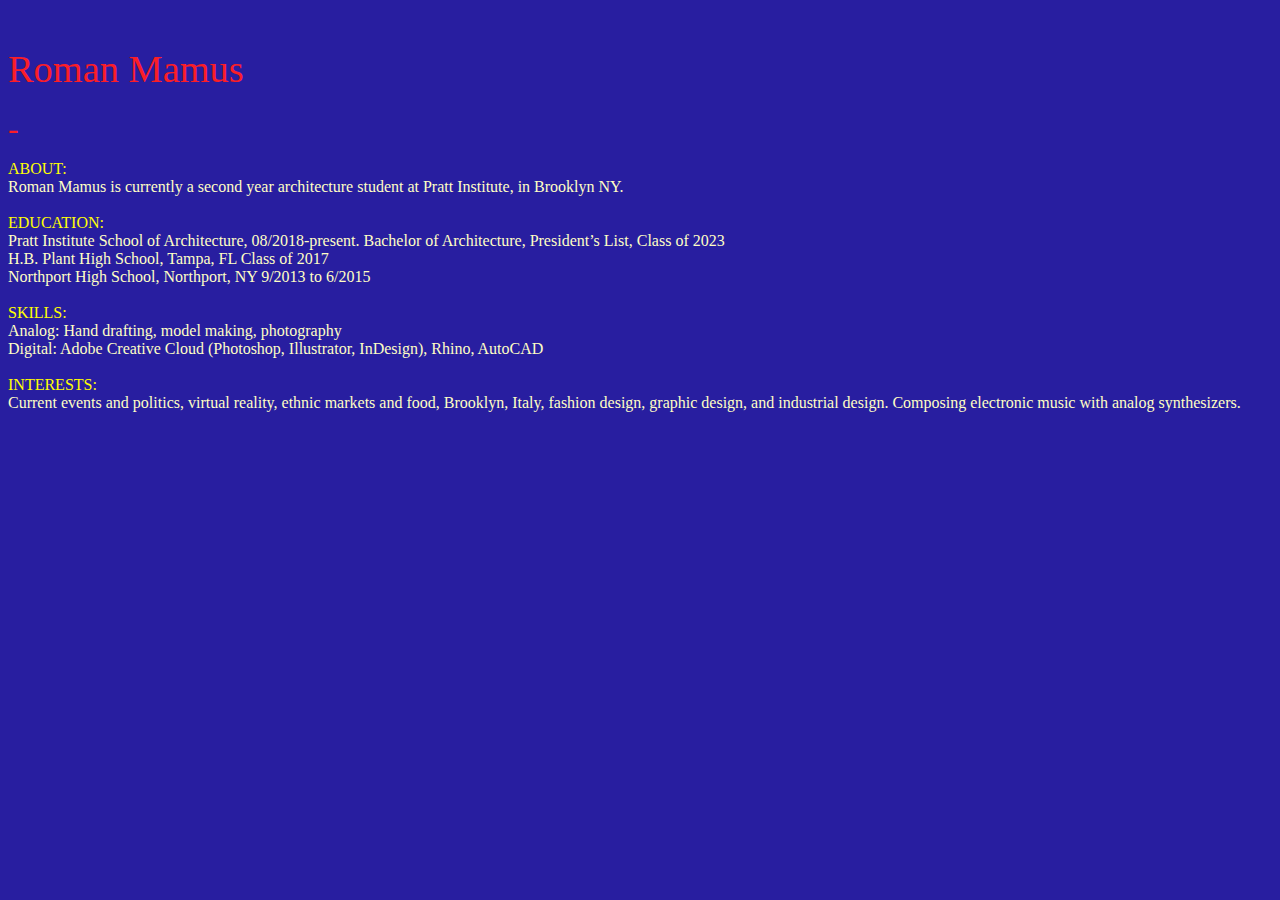
<file: about.html>
<!DOCTYPE html><html>  <head>    <meta http-equiv="content-type" content="text/html; charset=UTF-8">    <title>index</title>    <style type="text/css">A:link {  color: #fa1e28;  -webkit-text-decoration-color: currentcolor;  text-decoration-color: currentcolor;  -webkit-text-decoration-line: none;  text-decoration-line: none;  -webkit-text-decoration-style: solid;  text-decoration-style: solid;  font-weight: normal;}A:visited {  color: #fa1e28;  -webkit-text-decoration-color: currentcolor;  text-decoration-color: currentcolor;  -webkit-text-decoration-line: none;  text-decoration-line: none;  -webkit-text-decoration-style: solid;  text-decoration-style: solid;  font-weight: normal;}A:active {  color: #dfff00;  -webkit-text-decoration-color: currentcolor;  text-decoration-color: currentcolor;  -webkit-text-decoration-line: none;  text-decoration-line: none;  -webkit-text-decoration-style: solid;  text-decoration-style: solid;}A:hover {  color: #dfff00;  -webkit-text-decoration-color: currentcolor;  text-decoration-color: currentcolor;  -webkit-text-decoration-line: none;  text-decoration-line: none;  -webkit-text-decoration-style: solid;  text-decoration-style: solid;}#h1 {  font-family: "Pickle-Standard";  font-size: larger;}#brk {  font-family: "Pickle-Standard";  font-size: xx-large;  line-height: 0cm;}span {  font-family: "Helvetica Neue" !important;  font-weight: lighter;}#header {  font-family: "Pickle-Standard";}#text {  vertical-align: baseline;}#title {  font-family: "Pickle-Standard" !important;}</style></head>  <body style="                        background-color: #281EA0;"><br>    <h1 style="height: 49px;"><span style="color: #fa1e28;" class="span" id="h1"><a          href="index.html"          id="header">Roman
          Mamus</a></span></h1>    <p style="color: #fa1e28;" id="brk">-</p>    <p style="height: 16px;"><span style="color: #ffffc5;" id="text"> </span><span        style="color: yellow;"        id="title">ABOUT:
        </span><span style="color: #ffffc5;" id="titles"><br>        Roman Mamus is currently a second year architecture student at Pratt        Institute, in Brooklyn NY. <br>        <br>        <span style="color: yellow;" id="title">EDUCATION: </span><br>        Pratt Institute School of Architecture, 08/2018-present. Bachelor of        Architecture, President’s List, Class of 2023 <br>        H.B. Plant High School, Tampa, FL Class of 2017 <br>        Northport High School, Northport, NY 9/2013 to 6/2015 <br>        <br>        <span style="color: yellow;" id="title">SKILLS: </span><br>        Analog: Hand drafting, model making, photography <br>        Digital: Adobe Creative Cloud (Photoshop, Illustrator, InDesign), Rhino,        AutoCAD <br>        <br>        <span style="color: yellow;" id="title">INTERESTS: </span><br>        Current events and politics, virtual reality, ethnic markets and food,        Brooklyn, Italy, fashion design, graphic design, and industrial design.        Composing electronic music with analog synthesizers. <br>      </span></p>    <p><br>    </p>  </body></html>
</file>
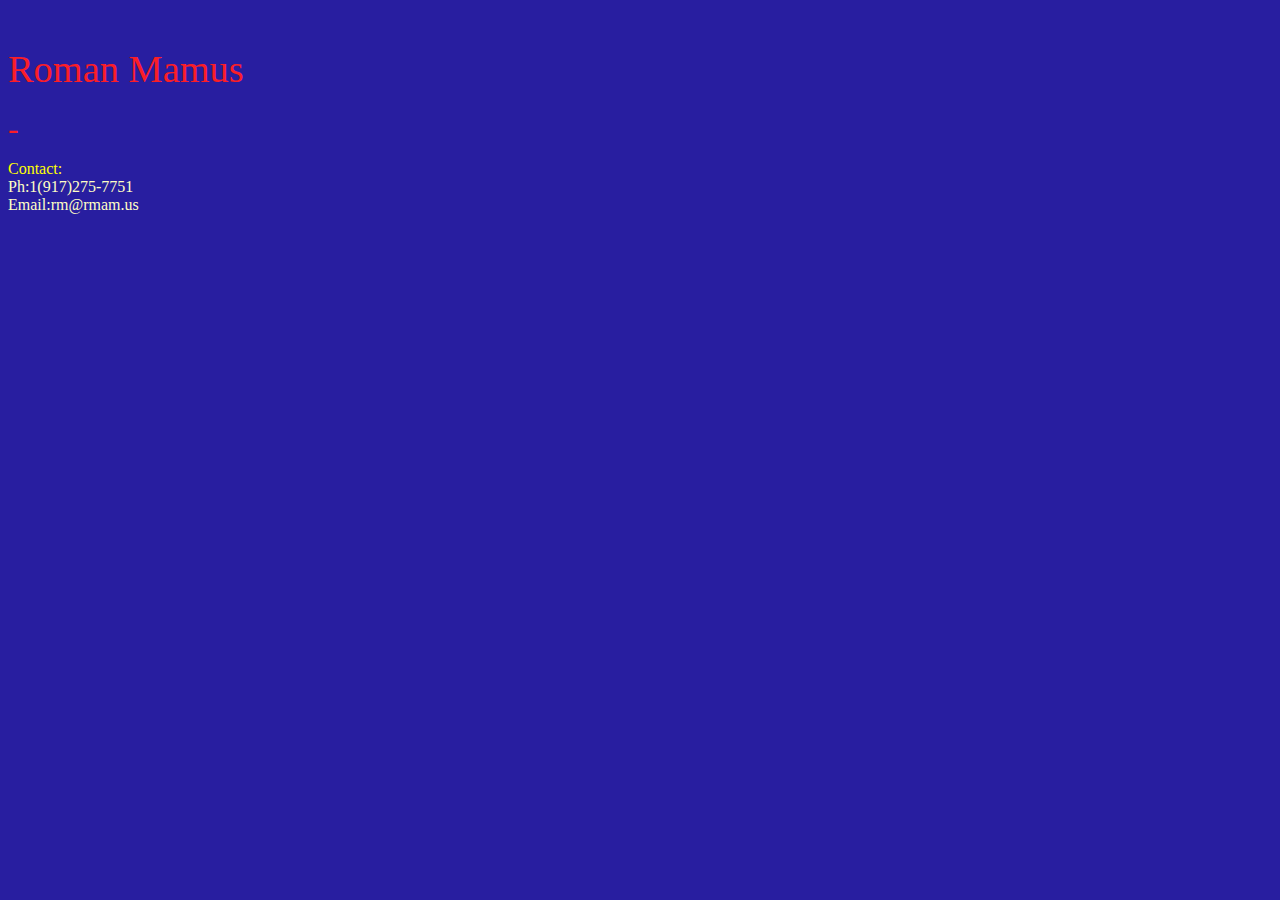
<file: contact.html>
<!DOCTYPE html><html>  <head>    <meta http-equiv="content-type" content="text/html; charset=UTF-8">    <title>index</title>    <style type="text/css">A:link {  color: #fa1e28;  -webkit-text-decoration-color: currentcolor;  text-decoration-color: currentcolor;  -webkit-text-decoration-line: none;  text-decoration-line: none;  -webkit-text-decoration-style: solid;  text-decoration-style: solid;  font-weight: normal;}A:visited {  color: #fa1e28;  -webkit-text-decoration-color: currentcolor;  text-decoration-color: currentcolor;  -webkit-text-decoration-line: none;  text-decoration-line: none;  -webkit-text-decoration-style: solid;  text-decoration-style: solid;  font-weight: normal;}A:active {  color: #dfff00;  -webkit-text-decoration-color: currentcolor;  text-decoration-color: currentcolor;  -webkit-text-decoration-line: none;  text-decoration-line: none;  -webkit-text-decoration-style: solid;  text-decoration-style: solid;}A:hover {  color: #dfff00;  -webkit-text-decoration-color: currentcolor;  text-decoration-color: currentcolor;  -webkit-text-decoration-line: none;  text-decoration-line: none;  -webkit-text-decoration-style: solid;  text-decoration-style: solid;}#h1 {  font-family: "Pickle-Standard";  font-size: larger;}#brk {  font-family: "Pickle-Standard";  font-size: xx-large;  line-height: 0cm;}span {  font-family: "Helvetica Neue" !important;  font-weight: lighter;}#header {  font-family: "Pickle-Standard";}#text {  vertical-align: baseline;}#title {  font-family: "Pickle-Standard" !important;}</style></head>  <body style="                             background-color: #281EA0;"><br>    <h1 style="height: 49px;"><span style="color: #fa1e28;" class="span" id="h1"><a          href="index.html"          id="header">Roman
          Mamus</a></span></h1>    <p style="color: #fa1e28;" id="brk">-</p>    <p style="height: 16px;"><span style="color: #ffffc5;" id="text"> </span><span        style="color: yellow;"        id="title">Contact:
        </span><span style="color: #ffffc5;" id="titles"><br>        Ph:1(917)275-7751<br>        Email:rm@rmam.us</span></p>  </body></html>
</file>
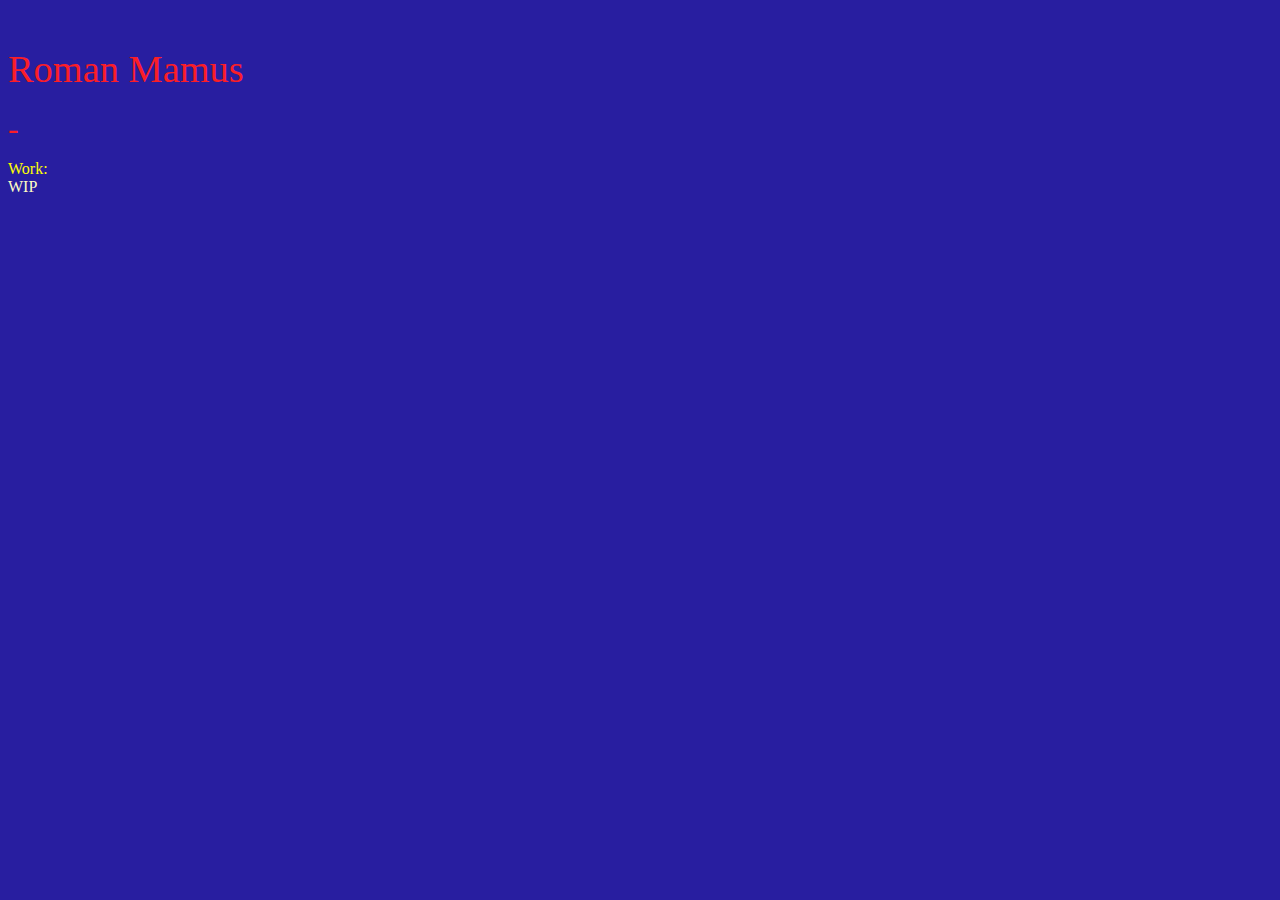
<file: work.html>
<!DOCTYPE html><html>  <head>    <meta http-equiv="content-type" content="text/html; charset=UTF-8">    <title>index</title>    <style type="text/css">A:link {  color: #fa1e28;  -webkit-text-decoration-color: currentcolor;  text-decoration-color: currentcolor;  -webkit-text-decoration-line: none;  text-decoration-line: none;  -webkit-text-decoration-style: solid;  text-decoration-style: solid;  font-weight: normal;}A:visited {  color: #fa1e28;  -webkit-text-decoration-color: currentcolor;  text-decoration-color: currentcolor;  -webkit-text-decoration-line: none;  text-decoration-line: none;  -webkit-text-decoration-style: solid;  text-decoration-style: solid;  font-weight: normal;}A:active {  color: #dfff00;  -webkit-text-decoration-color: currentcolor;  text-decoration-color: currentcolor;  -webkit-text-decoration-line: none;  text-decoration-line: none;  -webkit-text-decoration-style: solid;  text-decoration-style: solid;}A:hover {  color: #dfff00;  -webkit-text-decoration-color: currentcolor;  text-decoration-color: currentcolor;  -webkit-text-decoration-line: none;  text-decoration-line: none;  -webkit-text-decoration-style: solid;  text-decoration-style: solid;}#h1 {  font-family: "Pickle-Standard";  font-size: larger;}#brk {  font-family: "Pickle-Standard";  font-size: xx-large;  line-height: 0cm;}span {  font-family: "Helvetica Neue" !important;  font-weight: lighter;}#header {  font-family: "Pickle-Standard";}#text {  vertical-align: baseline;}#title {  font-family: "Pickle-Standard" !important;}</style></head>  <body style="                          background-color: #281EA0;"><br>    <h1 style="height: 49px;"><span style="color: #fa1e28;" class="span" id="h1"><a          href="index.html"          id="header">Roman
          Mamus</a></span></h1>    <p style="color: #fa1e28;" id="brk">-</p>    <p style="height: 16px;"><span style="color: #ffffc5;" id="text"> </span><span        style="color: yellow;"        id="title">Work:
        </span><span style="color: #ffffc5;" id="titles"><br>        WIP <br>      </span></p>    <p><br>    </p>  </body></html>
</file>
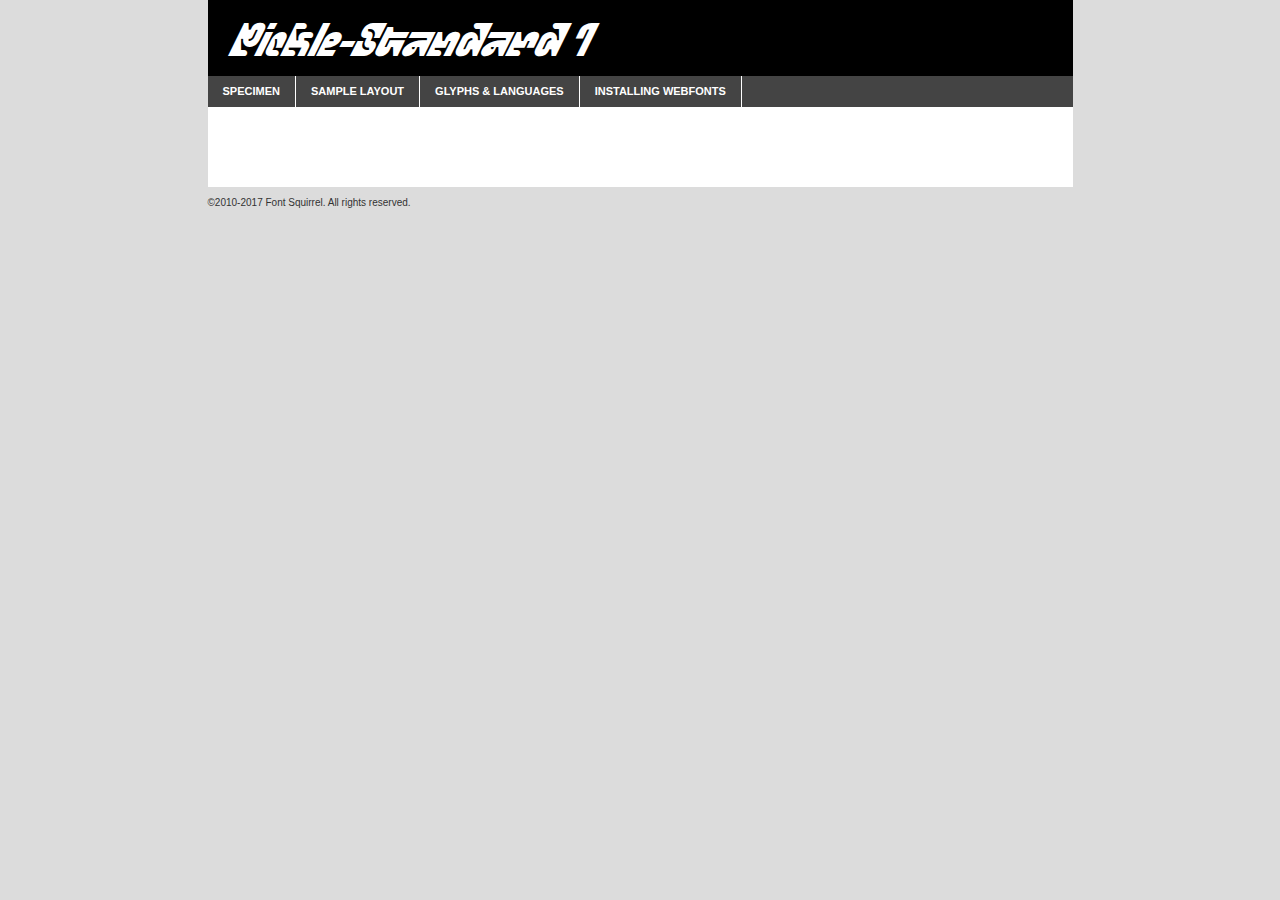
<file: webfontkit-20190913-115940/pickle-standard-1-demo.html>
<!DOCTYPE html PUBLIC "-//W3C//DTD XHTML 1.0 Transitional//EN"
	"http://www.w3.org/TR/xhtml1/DTD/xhtml1-transitional.dtd">

<html xmlns="http://www.w3.org/1999/xhtml" xml:lang="en" lang="en">
<head>
	<meta http-equiv="Content-Type" content="text/html; charset=utf-8" />
	<script src="http://ajax.googleapis.com/ajax/libs/jquery/1.7.2/jquery.min.js" type="text/javascript" charset="utf-8"></script>
	<script type="text/javascript">
	(function($){$.fn.easyTabs=function(option){var param=jQuery.extend({fadeSpeed:"fast",defaultContent:1,activeClass:'active'},option);$(this).each(function(){var thisId="#"+this.id;if(param.defaultContent==''){param.defaultContent=1;}
	if(typeof param.defaultContent=="number")
	{var defaultTab=$(thisId+" .tabs li:eq("+(param.defaultContent-1)+") a").attr('href').substr(1);}else{var defaultTab=param.defaultContent;}
	$(thisId+" .tabs li a").each(function(){var tabToHide=$(this).attr('href').substr(1);$("#"+tabToHide).addClass('easytabs-tab-content');});hideAll();changeContent(defaultTab);function hideAll(){$(thisId+" .easytabs-tab-content").hide();}
	function changeContent(tabId){hideAll();$(thisId+" .tabs li").removeClass(param.activeClass);$(thisId+" .tabs li a[href=#"+tabId+"]").closest('li').addClass(param.activeClass);if(param.fadeSpeed!="none")
	{$(thisId+" #"+tabId).fadeIn(param.fadeSpeed);}else{$(thisId+" #"+tabId).show();}}
	$(thisId+" .tabs li").click(function(){var tabId=$(this).find('a').attr('href').substr(1);changeContent(tabId);return false;});});}})(jQuery);
	</script>
	<link rel="stylesheet" href="specimen_files/specimen_stylesheet.css" type="text/css" charset="utf-8" />
	<link rel="stylesheet" href="stylesheet.css" type="text/css" charset="utf-8" />

	<style type="text/css">
					body{
				font-family: 'pickle-standard1';
							}
		</style>

	<title>Pickle-Standard 1 Specimen</title>
	
	
	<script type="text/javascript" charset="utf-8">
		$(document).ready(function() {
			$('#container').easyTabs({defaultContent:1});
		});
	</script>
</head>

<body>
<div id="container">
	<div id="header">
		Pickle-Standard 1	</div>
	<ul class="tabs">
		<li><a href="#specimen">Specimen</a></li>
		<li><a href="#layout">Sample Layout</a></li>
				<li><a href="#glyphs">Glyphs &amp; Languages</a></li>
		<li><a href="#installing">Installing Webfonts</a></li>
		
	</ul>
	
	<div id="main_content">

		
			<div id="specimen">
		
				<div class="section">
					<div class="grid12 firstcol">
						<div class="huge">AaBb</div>
					</div>
				</div>
		
				<div class="section">
					<div class="glyph_range">A&#x200B;B&#x200b;C&#x200b;D&#x200b;E&#x200b;F&#x200b;G&#x200b;H&#x200b;I&#x200b;J&#x200b;K&#x200b;L&#x200b;M&#x200b;N&#x200b;O&#x200b;P&#x200b;Q&#x200b;R&#x200b;S&#x200b;T&#x200b;U&#x200b;V&#x200b;W&#x200b;X&#x200b;Y&#x200b;Z&#x200b;a&#x200b;b&#x200b;c&#x200b;d&#x200b;e&#x200b;f&#x200b;g&#x200b;h&#x200b;i&#x200b;j&#x200b;k&#x200b;l&#x200b;m&#x200b;n&#x200b;o&#x200b;p&#x200b;q&#x200b;r&#x200b;s&#x200b;t&#x200b;u&#x200b;v&#x200b;w&#x200b;x&#x200b;y&#x200b;z&#x200b;1&#x200b;2&#x200b;3&#x200b;4&#x200b;5&#x200b;6&#x200b;7&#x200b;8&#x200b;9&#x200b;0&#x200b;&amp;&#x200b;.&#x200b;,&#x200b;?&#x200b;!&#x200b;&#64;&#x200b;(&#x200b;)&#x200b;#&#x200b;$&#x200b;%&#x200b;*&#x200b;+&#x200b;-&#x200b;=&#x200b;:&#x200b;;</div>
				</div>
				<div class="section">
					<div class="grid12 firstcol">
						<table class="sample_table">
							<tr><td>10</td><td class="size10">abcdefghijklmnopqrstuvwxyzABCDEFGHIJKLMNOPQRSTUVWXYZ0123456789abcdefghijklmnopqrstuvwxyzABCDEFGHIJKLMNOPQRSTUVWXYZ0123456789abcdefghijklmnopqrstuvwxyzABCDEFGHIJKLMNOPQRSTUVWXYZ</td></tr>
							<tr><td>11</td><td class="size11">abcdefghijklmnopqrstuvwxyzABCDEFGHIJKLMNOPQRSTUVWXYZ0123456789abcdefghijklmnopqrstuvwxyzABCDEFGHIJKLMNOPQRSTUVWXYZ0123456789abcdefghijklmnopqrstuvwxyzABCDEFGHIJKLMNOPQRSTUVWXYZ</td></tr>
							<tr><td>12</td><td class="size12">abcdefghijklmnopqrstuvwxyzABCDEFGHIJKLMNOPQRSTUVWXYZ0123456789abcdefghijklmnopqrstuvwxyzABCDEFGHIJKLMNOPQRSTUVWXYZ0123456789abcdefghijklmnopqrstuvwxyzABCDEFGHIJKLMNOPQRSTUVWXYZ</td></tr>
							<tr><td>13</td><td class="size13">abcdefghijklmnopqrstuvwxyzABCDEFGHIJKLMNOPQRSTUVWXYZ0123456789abcdefghijklmnopqrstuvwxyzABCDEFGHIJKLMNOPQRSTUVWXYZ0123456789abcdefghijklmnopqrstuvwxyzABCDEFGHIJKLMNOPQRSTUVWXYZ</td></tr>
							<tr><td>14</td><td class="size14">abcdefghijklmnopqrstuvwxyzABCDEFGHIJKLMNOPQRSTUVWXYZ0123456789abcdefghijklmnopqrstuvwxyzABCDEFGHIJKLMNOPQRSTUVWXYZ0123456789abcdefghijklmnopqrstuvwxyzABCDEFGHIJKLMNOPQRSTUVWXYZ</td></tr>
							<tr><td>16</td><td class="size16">abcdefghijklmnopqrstuvwxyzABCDEFGHIJKLMNOPQRSTUVWXYZ0123456789abcdefghijklmnopqrstuvwxyzABCDEFGHIJKLMNOPQRSTUVWXYZ</td></tr>
							<tr><td>18</td><td class="size18">abcdefghijklmnopqrstuvwxyzABCDEFGHIJKLMNOPQRSTUVWXYZ0123456789abcdefghijklmnopqrstuvwxyzABCDEFGHIJKLMNOPQRSTUVWXYZ</td></tr>
							<tr><td>20</td><td class="size20">abcdefghijklmnopqrstuvwxyzABCDEFGHIJKLMNOPQRSTUVWXYZ0123456789abcdefghijklmnopqrstuvwxyzABCDEFGHIJKLMNOPQRSTUVWXYZ</td></tr>
							<tr><td>24</td><td class="size24">abcdefghijklmnopqrstuvwxyzABCDEFGHIJKLMNOPQRSTUVWXYZ0123456789abcdefghijklmnopqrstuvwxyzABCDEFGHIJKLMNOPQRSTUVWXYZ</td></tr>
							<tr><td>30</td><td class="size30">abcdefghijklmnopqrstuvwxyzABCDEFGHIJKLMNOPQRSTUVWXYZ0123456789abcdefghijklmnopqrstuvwxyzABCDEFGHIJKLMNOPQRSTUVWXYZ</td></tr>
							<tr><td>36</td><td class="size36">abcdefghijklmnopqrstuvwxyzABCDEFGHIJKLMNOPQRSTUVWXYZ0123456789abcdefghijklmnopqrstuvwxyzABCDEFGHIJKLMNOPQRSTUVWXYZ</td></tr>
							<tr><td>48</td><td class="size48">abcdefghijklmnopqrstuvwxyzABCDEFGHIJKLMNOPQRSTUVWXYZ0123456789abcdefghijklmnopqrstuvwxyzABCDEFGHIJKLMNOPQRSTUVWXYZ</td></tr>
							<tr><td>60</td><td class="size60">abcdefghijklmnopqrstuvwxyzABCDEFGHIJKLMNOPQRSTUVWXYZ0123456789abcdefghijklmnopqrstuvwxyzABCDEFGHIJKLMNOPQRSTUVWXYZ</td></tr>
							<tr><td>72</td><td class="size72">abcdefghijklmnopqrstuvwxyzABCDEFGHIJKLMNOPQRSTUVWXYZ0123456789abcdefghijklmnopqrstuvwxyzABCDEFGHIJKLMNOPQRSTUVWXYZ</td></tr>
							<tr><td>90</td><td class="size90">abcdefghijklmnopqrstuvwxyzABCDEFGHIJKLMNOPQRSTUVWXYZ0123456789abcdefghijklmnopqrstuvwxyzABCDEFGHIJKLMNOPQRSTUVWXYZ</td></tr>
						</table>
				
					</div>
			
				</div>
		
		
		
								<div class="section" id="bodycomparison">


										<div id="xheight">
				<div class="fontbody">&#x25FC;&#x25FC;&#x25FC;&#x25FC;&#x25FC;&#x25FC;&#x25FC;&#x25FC;&#x25FC;&#x25FC;&#x25FC;&#x25FC;&#x25FC;&#x25FC;&#x25FC;&#x25FC;&#x25FC;&#x25FC;&#x25FC;&#x25FC;&#x25FC;&#x25FC;&#x25FC;&#x25FC;&#x25FC;&#x25FC;&#x25FC;&#x25FC;&#x25FC;&#x25FC;&#x25FC;&#x25FC;&#x25FC;&#x25FC;&#x25FC;&#x25FC;&#x25FC;&#x25FC;&#x25FC;&#x25FC;&#x25FC;&#x25FC;&#x25FC;&#x25FC;&#x25FC;&#x25FC;&#x25FC;&#x25FC;&#x25FC;&#x25FC;&#x25FC;&#x25FC;&#x25FC;&#x25FC;&#x25FC;&#x25FC;&#x25FC;&#x25FC;&#x25FC;&#x25FC;&#x25FC;&#x25FC;&#x25FC;&#x25FC;&#x25FC;&#x25FC;&#x25FC;&#x25FC;&#x25FC;&#x25FC;&#x25FC;&#x25FC;&#x25FC;&#x25FC;&#x25FC;&#x25FC;&#x25FC;&#x25FC;&#x25FC;&#x25FC;&#x25FC;&#x25FC;&#x25FC;&#x25FC;&#x25FC;&#x25FC;&#x25FC;&#x25FC;&#x25FC;&#x25FC;&#x25FC;&#x25FC;&#x25FC;&#x25FC;&#x25FC;&#x25FC;&#x25FC;&#x25FC;&#x25FC;body</div><div class="arialbody">body</div><div class="verdanabody">body</div><div class="georgiabody">body</div></div>
										<div class="fontbody" style="z-index:1">
											body<span>Pickle-Standard 1</span>
										</div>
										<div class="arialbody" style="z-index:1">
											body<span>Arial</span>
										</div>
										<div class="verdanabody" style="z-index:1">
											body<span>Verdana</span>
										</div>
										<div class="georgiabody" style="z-index:1">
											body<span>Georgia</span>
										</div>



								</div>
		
		
				<div class="section psample psample_row1" id="">
					
					<div class="grid2 firstcol">
						<p class="size10"><span>10.</span>Aenean lacinia bibendum nulla sed consectetur. Fusce dapibus, tellus ac cursus commodo, tortor mauris condimentum nibh, ut fermentum massa justo sit amet risus. Nullam id dolor id nibh ultricies vehicula ut id elit. Cum sociis natoque penatibus et magnis dis parturient montes, nascetur ridiculus mus. Nulla vitae elit libero, a pharetra augue.</p>
			
					</div>
					<div class="grid3">
						<p class="size11"><span>11.</span>Aenean lacinia bibendum nulla sed consectetur. Fusce dapibus, tellus ac cursus commodo, tortor mauris condimentum nibh, ut fermentum massa justo sit amet risus. Nullam id dolor id nibh ultricies vehicula ut id elit. Cum sociis natoque penatibus et magnis dis parturient montes, nascetur ridiculus mus. Nulla vitae elit libero, a pharetra augue.</p>
			
					</div>
					<div class="grid3">
						<p class="size12"><span>12.</span>Aenean lacinia bibendum nulla sed consectetur. Fusce dapibus, tellus ac cursus commodo, tortor mauris condimentum nibh, ut fermentum massa justo sit amet risus. Nullam id dolor id nibh ultricies vehicula ut id elit. Cum sociis natoque penatibus et magnis dis parturient montes, nascetur ridiculus mus. Nulla vitae elit libero, a pharetra augue.</p>
			
					</div>
					<div class="grid4">
						<p class="size13"><span>13.</span>Aenean lacinia bibendum nulla sed consectetur. Fusce dapibus, tellus ac cursus commodo, tortor mauris condimentum nibh, ut fermentum massa justo sit amet risus. Nullam id dolor id nibh ultricies vehicula ut id elit. Cum sociis natoque penatibus et magnis dis parturient montes, nascetur ridiculus mus. Nulla vitae elit libero, a pharetra augue.</p>
			
					</div>
					<div class="white_blend"></div>
					
				</div>
				<div class="section psample psample_row2" id="">
					<div class="grid3 firstcol">
						<p class="size14"><span>14.</span>Aenean lacinia bibendum nulla sed consectetur. Fusce dapibus, tellus ac cursus commodo, tortor mauris condimentum nibh, ut fermentum massa justo sit amet risus. Nullam id dolor id nibh ultricies vehicula ut id elit. Cum sociis natoque penatibus et magnis dis parturient montes, nascetur ridiculus mus. Nulla vitae elit libero, a pharetra augue.</p>
			
					</div>
					<div class="grid4">
						<p class="size16"><span>16.</span>Aenean lacinia bibendum nulla sed consectetur. Fusce dapibus, tellus ac cursus commodo, tortor mauris condimentum nibh, ut fermentum massa justo sit amet risus. Nullam id dolor id nibh ultricies vehicula ut id elit. Cum sociis natoque penatibus et magnis dis parturient montes, nascetur ridiculus mus. Nulla vitae elit libero, a pharetra augue.</p>
			
					</div>
					<div class="grid5">
						<p class="size18"><span>18.</span>Aenean lacinia bibendum nulla sed consectetur. Fusce dapibus, tellus ac cursus commodo, tortor mauris condimentum nibh, ut fermentum massa justo sit amet risus. Nullam id dolor id nibh ultricies vehicula ut id elit. Cum sociis natoque penatibus et magnis dis parturient montes, nascetur ridiculus mus. Nulla vitae elit libero, a pharetra augue.</p>
			
					</div>

					<div class="white_blend"></div>

				</div>
				
				<div class="section psample psample_row3" id="">
					<div class="grid5 firstcol">
						<p class="size20"><span>20.</span>Aenean lacinia bibendum nulla sed consectetur. Fusce dapibus, tellus ac cursus commodo, tortor mauris condimentum nibh, ut fermentum massa justo sit amet risus. Nullam id dolor id nibh ultricies vehicula ut id elit. Cum sociis natoque penatibus et magnis dis parturient montes, nascetur ridiculus mus. Nulla vitae elit libero, a pharetra augue.</p>
					</div>
					<div class="grid7">
						<p class="size24"><span>24.</span>Aenean lacinia bibendum nulla sed consectetur. Fusce dapibus, tellus ac cursus commodo, tortor mauris condimentum nibh, ut fermentum massa justo sit amet risus. Nullam id dolor id nibh ultricies vehicula ut id elit. Cum sociis natoque penatibus et magnis dis parturient montes, nascetur ridiculus mus. Nulla vitae elit libero, a pharetra augue.</p>
					</div>
					
					<div class="white_blend"></div>
					
				</div>
				
				<div class="section psample psample_row4" id="">
					<div class="grid12 firstcol">
						<p class="size30"><span>30.</span>Aenean lacinia bibendum nulla sed consectetur. Fusce dapibus, tellus ac cursus commodo, tortor mauris condimentum nibh, ut fermentum massa justo sit amet risus. Nullam id dolor id nibh ultricies vehicula ut id elit. Cum sociis natoque penatibus et magnis dis parturient montes, nascetur ridiculus mus. Nulla vitae elit libero, a pharetra augue.</p>
					</div>
					<div class="white_blend"></div>
					
				</div>
				
				
				
				<div class="section psample psample_row1 fullreverse">
					<div class="grid2 firstcol">
						<p class="size10"><span>10.</span>Aenean lacinia bibendum nulla sed consectetur. Fusce dapibus, tellus ac cursus commodo, tortor mauris condimentum nibh, ut fermentum massa justo sit amet risus. Nullam id dolor id nibh ultricies vehicula ut id elit. Cum sociis natoque penatibus et magnis dis parturient montes, nascetur ridiculus mus. Nulla vitae elit libero, a pharetra augue.</p>
			
					</div>
					<div class="grid3">
						<p class="size11"><span>11.</span>Aenean lacinia bibendum nulla sed consectetur. Fusce dapibus, tellus ac cursus commodo, tortor mauris condimentum nibh, ut fermentum massa justo sit amet risus. Nullam id dolor id nibh ultricies vehicula ut id elit. Cum sociis natoque penatibus et magnis dis parturient montes, nascetur ridiculus mus. Nulla vitae elit libero, a pharetra augue.</p>
			
					</div>
					<div class="grid3">
						<p class="size12"><span>12.</span>Aenean lacinia bibendum nulla sed consectetur. Fusce dapibus, tellus ac cursus commodo, tortor mauris condimentum nibh, ut fermentum massa justo sit amet risus. Nullam id dolor id nibh ultricies vehicula ut id elit. Cum sociis natoque penatibus et magnis dis parturient montes, nascetur ridiculus mus. Nulla vitae elit libero, a pharetra augue.</p>
			
					</div>
					<div class="grid4">
						<p class="size13"><span>13.</span>Aenean lacinia bibendum nulla sed consectetur. Fusce dapibus, tellus ac cursus commodo, tortor mauris condimentum nibh, ut fermentum massa justo sit amet risus. Nullam id dolor id nibh ultricies vehicula ut id elit. Cum sociis natoque penatibus et magnis dis parturient montes, nascetur ridiculus mus. Nulla vitae elit libero, a pharetra augue.</p>
			
					</div>
					<div class="black_blend"></div>
					
				</div>
				
				<div class="section psample psample_row2 fullreverse">
					<div class="grid3 firstcol">
						<p class="size14"><span>14.</span>Aenean lacinia bibendum nulla sed consectetur. Fusce dapibus, tellus ac cursus commodo, tortor mauris condimentum nibh, ut fermentum massa justo sit amet risus. Nullam id dolor id nibh ultricies vehicula ut id elit. Cum sociis natoque penatibus et magnis dis parturient montes, nascetur ridiculus mus. Nulla vitae elit libero, a pharetra augue.</p>
			
					</div>
					<div class="grid4">
						<p class="size16"><span>16.</span>Aenean lacinia bibendum nulla sed consectetur. Fusce dapibus, tellus ac cursus commodo, tortor mauris condimentum nibh, ut fermentum massa justo sit amet risus. Nullam id dolor id nibh ultricies vehicula ut id elit. Cum sociis natoque penatibus et magnis dis parturient montes, nascetur ridiculus mus. Nulla vitae elit libero, a pharetra augue.</p>
			
					</div>
					<div class="grid5">
						<p class="size18"><span>18.</span>Aenean lacinia bibendum nulla sed consectetur. Fusce dapibus, tellus ac cursus commodo, tortor mauris condimentum nibh, ut fermentum massa justo sit amet risus. Nullam id dolor id nibh ultricies vehicula ut id elit. Cum sociis natoque penatibus et magnis dis parturient montes, nascetur ridiculus mus. Nulla vitae elit libero, a pharetra augue.</p>
			
					</div>
					<div class="black_blend"></div>

				</div>
				
				<div class="section psample fullreverse psample_row3" id="">
					<div class="grid5 firstcol">
						<p class="size20"><span>20.</span>Aenean lacinia bibendum nulla sed consectetur. Fusce dapibus, tellus ac cursus commodo, tortor mauris condimentum nibh, ut fermentum massa justo sit amet risus. Nullam id dolor id nibh ultricies vehicula ut id elit. Cum sociis natoque penatibus et magnis dis parturient montes, nascetur ridiculus mus. Nulla vitae elit libero, a pharetra augue.</p>
					</div>
					<div class="grid7">
						<p class="size24"><span>24.</span>Aenean lacinia bibendum nulla sed consectetur. Fusce dapibus, tellus ac cursus commodo, tortor mauris condimentum nibh, ut fermentum massa justo sit amet risus. Nullam id dolor id nibh ultricies vehicula ut id elit. Cum sociis natoque penatibus et magnis dis parturient montes, nascetur ridiculus mus. Nulla vitae elit libero, a pharetra augue.</p>
					</div>
					
					<div class="black_blend"></div>
					
				</div>
				
				<div class="section psample fullreverse psample_row4" id="" style="border-bottom: 20px #000 solid;">
					<div class="grid12 firstcol">
						<p class="size30"><span>30.</span>Aenean lacinia bibendum nulla sed consectetur. Fusce dapibus, tellus ac cursus commodo, tortor mauris condimentum nibh, ut fermentum massa justo sit amet risus. Nullam id dolor id nibh ultricies vehicula ut id elit. Cum sociis natoque penatibus et magnis dis parturient montes, nascetur ridiculus mus. Nulla vitae elit libero, a pharetra augue.</p>
					</div>
					<div class="black_blend"></div>
					
				</div>
				
				
				
				
			</div>
			
			<div id="layout">
				
				<div class="section">
					
					<div class="grid12 firstcol">
						<h1>Lorem Ipsum Dolor</h1>
						<h2>Etiam porta sem malesuada magna mollis euismod</h2>
						
						<p class="byline">By <a href="#link">Aenean Lacinia</a></p>
					</div>
				</div>
				<div class="section">
					<div class="grid8 firstcol">
						<p class="large">Donec sed odio dui. Morbi leo risus, porta ac consectetur ac, vestibulum at eros. Fusce dapibus, tellus ac cursus commodo, tortor mauris condimentum nibh, ut fermentum massa justo sit amet risus. </p>

						
						<h3>Pellentesque ornare sem</h3>

						<p>Maecenas sed diam eget risus varius blandit sit amet non magna. Maecenas faucibus mollis interdum. Donec ullamcorper nulla non metus auctor fringilla. Nullam id dolor id nibh ultricies vehicula ut id elit. Nullam id dolor id nibh ultricies vehicula ut id elit. </p>

						<p>Aenean eu leo quam. Pellentesque ornare sem lacinia quam venenatis vestibulum. Lorem ipsum dolor sit amet, consectetur adipiscing elit. Cum sociis natoque penatibus et magnis dis parturient montes, nascetur ridiculus mus. </p>

						<p>Nulla vitae elit libero, a pharetra augue. Praesent commodo cursus magna, vel scelerisque nisl consectetur et. Aenean lacinia bibendum nulla sed consectetur. </p>

						<p>Nullam quis risus eget urna mollis ornare vel eu leo. Nullam quis risus eget urna mollis ornare vel eu leo. Maecenas sed diam eget risus varius blandit sit amet non magna. Donec ullamcorper nulla non metus auctor fringilla. </p>

						<h3>Cras mattis consectetur</h3>

						<p>Aenean eu leo quam. Pellentesque ornare sem lacinia quam venenatis vestibulum. Aenean lacinia bibendum nulla sed consectetur. Integer posuere erat a ante venenatis dapibus posuere velit aliquet. Cras mattis consectetur purus sit amet fermentum. </p>

						<p>Nullam id dolor id nibh ultricies vehicula ut id elit. Nullam quis risus eget urna mollis ornare vel eu leo. Cras mattis consectetur purus sit amet fermentum.</p>
					</div>
					
					<div class="grid4 sidebar">
						
						<div class="box reverse">
							<p class="last">Nullam quis risus eget urna mollis ornare vel eu leo. Donec ullamcorper nulla non metus auctor fringilla. Cras mattis consectetur purus sit amet fermentum. Sed posuere consectetur est at lobortis. Lorem ipsum dolor sit amet, consectetur adipiscing elit. </p>
						</div>
						
						<p class="caption">Maecenas sed diam eget risus varius.</p>

						<p>Vestibulum id ligula porta felis euismod semper. Integer posuere erat a ante venenatis dapibus posuere velit aliquet. Vestibulum id ligula porta felis euismod semper. Sed posuere consectetur est at lobortis. Maecenas sed diam eget risus varius blandit sit amet non magna. Fusce dapibus, tellus ac cursus commodo, tortor mauris condimentum nibh, ut fermentum massa justo sit amet risus. </p>

					

						<p>Duis mollis, est non commodo luctus, nisi erat porttitor ligula, eget lacinia odio sem nec elit. Aenean lacinia bibendum nulla sed consectetur. Vivamus sagittis lacus vel augue laoreet rutrum faucibus dolor auctor. Aenean lacinia bibendum nulla sed consectetur. Nullam quis risus eget urna mollis ornare vel eu leo. </p>

						<p>Praesent commodo cursus magna, vel scelerisque nisl consectetur et. Donec ullamcorper nulla non metus auctor fringilla. Maecenas faucibus mollis interdum. Fusce dapibus, tellus ac cursus commodo, tortor mauris condimentum nibh, ut fermentum massa justo sit amet risus. </p>

					</div>
				</div>
				
			</div>


			



		<div id="glyphs">
			<div class="section">
				<div class="grid12 firstcol">
			
				<h1>Language Support</h1>
				<p>The subset of Pickle-Standard 1 in this kit supports the following languages:<br />
			
					Albanian, Basque, Breton, Chamorro, Danish, Dutch, English, Faroese, Finnish, French, Frisian, Galician, German, Icelandic, Italian, Malagasy, Norwegian, Portuguese, Spanish, Swedish, Alsatian, Aragonese, Arapaho, Arrernte, Asturian, Aymara, Bislama, Cebuano, Corsican, Fijian, French_creole, Genoese, Gilbertese, Greenlandic, Haitian_creole, Hiligaynon, Hmong, Hopi, Ibanag, Iloko_ilokano, Indonesian, Interglossa_glosa, Interlingua, Irish_gaelic, Jerriais, Lojban, Lombard, Luxembourgeois, Manx, Mohawk, Norfolk_pitcairnese, Occitan, Oromo, Pangasinan, Papiamento, Piedmontese, Potawatomi, Rhaeto-romance, Romansh, Rotokas, Sami_lule, Samoan, Sardinian, Scots_gaelic, Seychelles_creole, Shona, Sicilian, Somali, Southern_ndebele, Swahili, Swati_swazi, Tagalog_filipino_pilipino, Tetum, Tok_pisin, Uyghur_latinized, Volapuk, Walloon, Warlpiri, Xhosa, Yapese, Zulu, Latinbasic, Ubasic, Demo				</p>
				<h1>Glyph Chart</h1>
				<p>The subset of Pickle-Standard 1 in this kit includes all the glyphs listed below. Unicode entities are included above each glyph to help you insert individual characters into your layout.</p>
				<div id="glyph_chart">
			
																				 <div><p>&amp;#32;</p>&#32;</div>
																				 <div><p>&amp;#33;</p>&#33;</div>
																				 <div><p>&amp;#34;</p>&#34;</div>
																				 <div><p>&amp;#35;</p>&#35;</div>
																				 <div><p>&amp;#36;</p>&#36;</div>
																				 <div><p>&amp;#37;</p>&#37;</div>
																				 <div><p>&amp;#38;</p>&#38;</div>
																				 <div><p>&amp;#39;</p>&#39;</div>
																				 <div><p>&amp;#40;</p>&#40;</div>
																				 <div><p>&amp;#41;</p>&#41;</div>
																				 <div><p>&amp;#42;</p>&#42;</div>
																				 <div><p>&amp;#43;</p>&#43;</div>
																				 <div><p>&amp;#44;</p>&#44;</div>
																				 <div><p>&amp;#45;</p>&#45;</div>
																				 <div><p>&amp;#46;</p>&#46;</div>
																				 <div><p>&amp;#47;</p>&#47;</div>
																				 <div><p>&amp;#48;</p>&#48;</div>
																				 <div><p>&amp;#49;</p>&#49;</div>
																				 <div><p>&amp;#50;</p>&#50;</div>
																				 <div><p>&amp;#51;</p>&#51;</div>
																				 <div><p>&amp;#52;</p>&#52;</div>
																				 <div><p>&amp;#53;</p>&#53;</div>
																				 <div><p>&amp;#54;</p>&#54;</div>
																				 <div><p>&amp;#55;</p>&#55;</div>
																				 <div><p>&amp;#56;</p>&#56;</div>
																				 <div><p>&amp;#57;</p>&#57;</div>
																				 <div><p>&amp;#58;</p>&#58;</div>
																				 <div><p>&amp;#59;</p>&#59;</div>
																				 <div><p>&amp;#60;</p>&#60;</div>
																				 <div><p>&amp;#61;</p>&#61;</div>
																				 <div><p>&amp;#62;</p>&#62;</div>
																				 <div><p>&amp;#63;</p>&#63;</div>
																				 <div><p>&amp;#64;</p>&#64;</div>
																				 <div><p>&amp;#65;</p>&#65;</div>
																				 <div><p>&amp;#66;</p>&#66;</div>
																				 <div><p>&amp;#67;</p>&#67;</div>
																				 <div><p>&amp;#68;</p>&#68;</div>
																				 <div><p>&amp;#69;</p>&#69;</div>
																				 <div><p>&amp;#70;</p>&#70;</div>
																				 <div><p>&amp;#71;</p>&#71;</div>
																				 <div><p>&amp;#72;</p>&#72;</div>
																				 <div><p>&amp;#73;</p>&#73;</div>
																				 <div><p>&amp;#74;</p>&#74;</div>
																				 <div><p>&amp;#75;</p>&#75;</div>
																				 <div><p>&amp;#76;</p>&#76;</div>
																				 <div><p>&amp;#77;</p>&#77;</div>
																				 <div><p>&amp;#78;</p>&#78;</div>
																				 <div><p>&amp;#79;</p>&#79;</div>
																				 <div><p>&amp;#80;</p>&#80;</div>
																				 <div><p>&amp;#81;</p>&#81;</div>
																				 <div><p>&amp;#82;</p>&#82;</div>
																				 <div><p>&amp;#83;</p>&#83;</div>
																				 <div><p>&amp;#84;</p>&#84;</div>
																				 <div><p>&amp;#85;</p>&#85;</div>
																				 <div><p>&amp;#86;</p>&#86;</div>
																				 <div><p>&amp;#87;</p>&#87;</div>
																				 <div><p>&amp;#88;</p>&#88;</div>
																				 <div><p>&amp;#89;</p>&#89;</div>
																				 <div><p>&amp;#90;</p>&#90;</div>
																				 <div><p>&amp;#91;</p>&#91;</div>
																				 <div><p>&amp;#92;</p>&#92;</div>
																				 <div><p>&amp;#93;</p>&#93;</div>
																				 <div><p>&amp;#94;</p>&#94;</div>
																				 <div><p>&amp;#95;</p>&#95;</div>
																				 <div><p>&amp;#96;</p>&#96;</div>
																				 <div><p>&amp;#97;</p>&#97;</div>
																				 <div><p>&amp;#98;</p>&#98;</div>
																				 <div><p>&amp;#99;</p>&#99;</div>
																				 <div><p>&amp;#100;</p>&#100;</div>
																				 <div><p>&amp;#101;</p>&#101;</div>
																				 <div><p>&amp;#102;</p>&#102;</div>
																				 <div><p>&amp;#103;</p>&#103;</div>
																				 <div><p>&amp;#104;</p>&#104;</div>
																				 <div><p>&amp;#105;</p>&#105;</div>
																				 <div><p>&amp;#106;</p>&#106;</div>
																				 <div><p>&amp;#107;</p>&#107;</div>
																				 <div><p>&amp;#108;</p>&#108;</div>
																				 <div><p>&amp;#109;</p>&#109;</div>
																				 <div><p>&amp;#110;</p>&#110;</div>
																				 <div><p>&amp;#111;</p>&#111;</div>
																				 <div><p>&amp;#112;</p>&#112;</div>
																				 <div><p>&amp;#113;</p>&#113;</div>
																				 <div><p>&amp;#114;</p>&#114;</div>
																				 <div><p>&amp;#115;</p>&#115;</div>
																				 <div><p>&amp;#116;</p>&#116;</div>
																				 <div><p>&amp;#117;</p>&#117;</div>
																				 <div><p>&amp;#118;</p>&#118;</div>
																				 <div><p>&amp;#119;</p>&#119;</div>
																				 <div><p>&amp;#120;</p>&#120;</div>
																				 <div><p>&amp;#121;</p>&#121;</div>
																				 <div><p>&amp;#122;</p>&#122;</div>
																				 <div><p>&amp;#123;</p>&#123;</div>
																				 <div><p>&amp;#124;</p>&#124;</div>
																				 <div><p>&amp;#125;</p>&#125;</div>
																				 <div><p>&amp;#126;</p>&#126;</div>
																				 <div><p>&amp;#160;</p>&#160;</div>
																				 <div><p>&amp;#161;</p>&#161;</div>
																				 <div><p>&amp;#162;</p>&#162;</div>
																				 <div><p>&amp;#163;</p>&#163;</div>
																				 <div><p>&amp;#164;</p>&#164;</div>
																				 <div><p>&amp;#165;</p>&#165;</div>
																				 <div><p>&amp;#166;</p>&#166;</div>
																				 <div><p>&amp;#167;</p>&#167;</div>
																				 <div><p>&amp;#168;</p>&#168;</div>
																				 <div><p>&amp;#169;</p>&#169;</div>
																				 <div><p>&amp;#170;</p>&#170;</div>
																				 <div><p>&amp;#171;</p>&#171;</div>
																				 <div><p>&amp;#173;</p>&#173;</div>
																				 <div><p>&amp;#174;</p>&#174;</div>
																				 <div><p>&amp;#175;</p>&#175;</div>
																				 <div><p>&amp;#176;</p>&#176;</div>
																				 <div><p>&amp;#177;</p>&#177;</div>
																				 <div><p>&amp;#180;</p>&#180;</div>
																				 <div><p>&amp;#182;</p>&#182;</div>
																				 <div><p>&amp;#183;</p>&#183;</div>
																				 <div><p>&amp;#184;</p>&#184;</div>
																				 <div><p>&amp;#186;</p>&#186;</div>
																				 <div><p>&amp;#187;</p>&#187;</div>
																				 <div><p>&amp;#191;</p>&#191;</div>
																				 <div><p>&amp;#192;</p>&#192;</div>
																				 <div><p>&amp;#193;</p>&#193;</div>
																				 <div><p>&amp;#194;</p>&#194;</div>
																				 <div><p>&amp;#195;</p>&#195;</div>
																				 <div><p>&amp;#196;</p>&#196;</div>
																				 <div><p>&amp;#197;</p>&#197;</div>
																				 <div><p>&amp;#198;</p>&#198;</div>
																				 <div><p>&amp;#199;</p>&#199;</div>
																				 <div><p>&amp;#200;</p>&#200;</div>
																				 <div><p>&amp;#201;</p>&#201;</div>
																				 <div><p>&amp;#202;</p>&#202;</div>
																				 <div><p>&amp;#203;</p>&#203;</div>
																				 <div><p>&amp;#204;</p>&#204;</div>
																				 <div><p>&amp;#205;</p>&#205;</div>
																				 <div><p>&amp;#206;</p>&#206;</div>
																				 <div><p>&amp;#207;</p>&#207;</div>
																				 <div><p>&amp;#208;</p>&#208;</div>
																				 <div><p>&amp;#209;</p>&#209;</div>
																				 <div><p>&amp;#210;</p>&#210;</div>
																				 <div><p>&amp;#211;</p>&#211;</div>
																				 <div><p>&amp;#212;</p>&#212;</div>
																				 <div><p>&amp;#213;</p>&#213;</div>
																				 <div><p>&amp;#214;</p>&#214;</div>
																				 <div><p>&amp;#215;</p>&#215;</div>
																				 <div><p>&amp;#216;</p>&#216;</div>
																				 <div><p>&amp;#217;</p>&#217;</div>
																				 <div><p>&amp;#218;</p>&#218;</div>
																				 <div><p>&amp;#219;</p>&#219;</div>
																				 <div><p>&amp;#220;</p>&#220;</div>
																				 <div><p>&amp;#221;</p>&#221;</div>
																				 <div><p>&amp;#222;</p>&#222;</div>
																				 <div><p>&amp;#223;</p>&#223;</div>
																				 <div><p>&amp;#224;</p>&#224;</div>
																				 <div><p>&amp;#225;</p>&#225;</div>
																				 <div><p>&amp;#226;</p>&#226;</div>
																				 <div><p>&amp;#227;</p>&#227;</div>
																				 <div><p>&amp;#228;</p>&#228;</div>
																				 <div><p>&amp;#229;</p>&#229;</div>
																				 <div><p>&amp;#230;</p>&#230;</div>
																				 <div><p>&amp;#231;</p>&#231;</div>
																				 <div><p>&amp;#232;</p>&#232;</div>
																				 <div><p>&amp;#233;</p>&#233;</div>
																				 <div><p>&amp;#234;</p>&#234;</div>
																				 <div><p>&amp;#235;</p>&#235;</div>
																				 <div><p>&amp;#236;</p>&#236;</div>
																				 <div><p>&amp;#237;</p>&#237;</div>
																				 <div><p>&amp;#238;</p>&#238;</div>
																				 <div><p>&amp;#239;</p>&#239;</div>
																				 <div><p>&amp;#240;</p>&#240;</div>
																				 <div><p>&amp;#241;</p>&#241;</div>
																				 <div><p>&amp;#242;</p>&#242;</div>
																				 <div><p>&amp;#243;</p>&#243;</div>
																				 <div><p>&amp;#244;</p>&#244;</div>
																				 <div><p>&amp;#245;</p>&#245;</div>
																				 <div><p>&amp;#246;</p>&#246;</div>
																				 <div><p>&amp;#247;</p>&#247;</div>
																				 <div><p>&amp;#248;</p>&#248;</div>
																				 <div><p>&amp;#249;</p>&#249;</div>
																				 <div><p>&amp;#250;</p>&#250;</div>
																				 <div><p>&amp;#251;</p>&#251;</div>
																				 <div><p>&amp;#252;</p>&#252;</div>
																				 <div><p>&amp;#253;</p>&#253;</div>
																				 <div><p>&amp;#254;</p>&#254;</div>
																				 <div><p>&amp;#255;</p>&#255;</div>
																				 <div><p>&amp;#338;</p>&#338;</div>
																				 <div><p>&amp;#339;</p>&#339;</div>
																				 <div><p>&amp;#376;</p>&#376;</div>
																				 <div><p>&amp;#710;</p>&#710;</div>
																				 <div><p>&amp;#732;</p>&#732;</div>
																				 <div><p>&amp;#8192;</p>&#8192;</div>
																				 <div><p>&amp;#8193;</p>&#8193;</div>
																				 <div><p>&amp;#8194;</p>&#8194;</div>
																				 <div><p>&amp;#8195;</p>&#8195;</div>
																				 <div><p>&amp;#8196;</p>&#8196;</div>
																				 <div><p>&amp;#8197;</p>&#8197;</div>
																				 <div><p>&amp;#8198;</p>&#8198;</div>
																				 <div><p>&amp;#8199;</p>&#8199;</div>
																				 <div><p>&amp;#8200;</p>&#8200;</div>
																				 <div><p>&amp;#8201;</p>&#8201;</div>
																				 <div><p>&amp;#8202;</p>&#8202;</div>
																				 <div><p>&amp;#8208;</p>&#8208;</div>
																				 <div><p>&amp;#8209;</p>&#8209;</div>
																				 <div><p>&amp;#8210;</p>&#8210;</div>
																				 <div><p>&amp;#8211;</p>&#8211;</div>
																				 <div><p>&amp;#8212;</p>&#8212;</div>
																				 <div><p>&amp;#8216;</p>&#8216;</div>
																				 <div><p>&amp;#8217;</p>&#8217;</div>
																				 <div><p>&amp;#8218;</p>&#8218;</div>
																				 <div><p>&amp;#8220;</p>&#8220;</div>
																				 <div><p>&amp;#8221;</p>&#8221;</div>
																				 <div><p>&amp;#8222;</p>&#8222;</div>
																				 <div><p>&amp;#8226;</p>&#8226;</div>
																				 <div><p>&amp;#8230;</p>&#8230;</div>
																				 <div><p>&amp;#8239;</p>&#8239;</div>
																				 <div><p>&amp;#8249;</p>&#8249;</div>
																				 <div><p>&amp;#8250;</p>&#8250;</div>
																				 <div><p>&amp;#8287;</p>&#8287;</div>
																				 <div><p>&amp;#8364;</p>&#8364;</div>
																				 <div><p>&amp;#8482;</p>&#8482;</div>
																				 <div><p>&amp;#9724;</p>&#9724;</div>
																																																</div>	
				</div>
		
		
			</div>
		</div>
		
		
		<div id="specs">
			
		</div>
	
		<div id="installing">
			<div class="section">
				<div class="grid7 firstcol">
					<h1>Installing Webfonts</h1>
					
					<p>Webfonts are supported by all major browser platforms but not all in the same way. There are currently four different font formats that must be included in order to target all browsers. This includes TTF, WOFF, EOT and SVG.</p>
					
					<h2>1. Upload your webfonts</h2>
					<p>You must upload your webfont kit to your website. They should be in or near the same directory as your CSS files.</p>
					
					<h2>2. Include the webfont stylesheet</h2>
					<p>A special CSS @font-face declaration helps the various browsers select the appropriate font it needs without causing you a bunch of headaches. Learn more about this syntax by reading the <a href="https://www.fontspring.com/blog/further-hardening-of-the-bulletproof-syntax">Fontspring blog post</a> about it. The code for it is as follows:</p>


<code>
@font-face{ 
	font-family: 'MyWebFont';
	src: url('WebFont.eot');
	src: url('WebFont.eot?#iefix') format('embedded-opentype'),
	     url('WebFont.woff') format('woff'),
	     url('WebFont.ttf') format('truetype'),
	     url('WebFont.svg#webfont') format('svg');
}
</code>

	<p>We've already gone ahead and generated the code for you. All you have to do is link to the stylesheet in your HTML, like this:</p>
	<code>&lt;link rel=&quot;stylesheet&quot; href=&quot;stylesheet.css&quot; type=&quot;text/css&quot; charset=&quot;utf-8&quot; /&gt;</code>

					<h2>3. Modify your own stylesheet</h2>
					<p>To take advantage of your new fonts, you must tell your stylesheet to use them. Look at the original @font-face declaration above and find the property called "font-family." The name linked there will be what you use to reference the font. Prepend that webfont name to the font stack in the "font-family" property, inside the selector you want to change. For example:</p>
<code>p { font-family: 'WebFont', Arial, sans-serif; }</code>

<h2>4. Test</h2>
<p>Getting webfonts to work cross-browser <em>can</em> be tricky. Use the information in the sidebar to help you if you find that fonts aren't loading in a particular browser.</p>
				</div>
				
				<div class="grid5 sidebar">
					<div class="box">
						<h2>Troubleshooting<br />Font-Face Problems</h2>
						<p>Having trouble getting your webfonts to load in your new website? Here are some tips to sort out what might be the problem.</p>

						<h3>Fonts not showing in any browser</h3>

						<p>This sounds like you need to work on the plumbing. You either did not upload the fonts to the correct directory, or you did not link the fonts properly in the CSS. If you've confirmed that all this is correct and you still have a problem, take a look at your .htaccess file and see if requests are getting intercepted.</p>

						<h3>Fonts not loading in iPhone or iPad</h3>

						<p>The most common problem here is that you are serving the fonts from an IIS server. IIS refuses to serve files that have unknown MIME types. If that is the case, you must set the MIME type for SVG to "image/svg+xml" in the server settings. Follow these instructions from Microsoft if you need help.</p>

						<h3>Fonts not loading in Firefox</h3>

						<p>The primary reason for this failure? You are still using a version Firefox older than 3.5. So upgrade already! If that isn't it, then you are very likely serving fonts from a different domain. Firefox requires that all font assets be served from the same domain. Lastly it is possible that you need to add WOFF to your list of MIME types (if you are serving via IIS.)</p>

						<h3>Fonts not loading in IE</h3>

						<p>Are you looking at Internet Explorer on an actual Windows machine or are you cheating by using a service like Adobe BrowserLab? Many of these screenshot services do not render @font-face for IE. Best to test it on a real machine.</p>

						<h3>Fonts not loading in IE9</h3>

						<p>IE9, like Firefox, requires that fonts be served from the same domain as the website. Make sure that is the case.</p>
					</div>
				</div>
			</div>
			
		</div>
	
	</div>
	<div id="footer">
		<p>&copy;2010-2017 Font Squirrel. All rights reserved.</p>
	</div>
</div>
</body>
</html>
</file>
<file: webfontkit-20190913-115940/stylesheet.css>
/*! Generated by Font Squirrel (https://www.fontsquirrel.com) on September 13, 2019 */



@font-face {
    font-family: 'pickle-standard1';
    src: url('pickle-standard-1-webfont.woff2') format('woff2'),
         url('pickle-standard-1-webfont.woff') format('woff');
    font-weight: normal;
    font-style: normal;

}
</file>
<file: webfontkit-20190913-115940/specimen_files/specimen_stylesheet.css>
@import url('grid_12-825-55-15.css');

/*  
	CSS Reset by Eric Meyer - Released under Public Domain
    http://meyerweb.com/eric/tools/css/reset/
*/
html, body, div, span, applet, object, iframe,
h1, h2, h3, h4, h5, h6, p, blockquote, pre,
a, abbr, acronym, address, big, cite, code,
del, dfn, em, font, img, ins, kbd, q, s, samp,
small, strike, strong, sub, sup, tt, var,
b, u, i, center, dl, dt, dd, ol, ul, li,
fieldset, form, label, legend, table, 
caption, tbody, tfoot, thead, tr, th, td 
                  {margin: 0;padding: 0;border: 0;outline: 0;
                  font-size: 100%;vertical-align: baseline;
                  background: transparent;}
body              {line-height: 1;}
ol, ul            {list-style: none;}
blockquote, q     {quotes: none;}
blockquote:before, blockquote:after,
q:before, q:after {content: '';	content: none;}
:focus            {outline: 0;}
ins               {text-decoration: none;}
del               {text-decoration: line-through;}
table             {border-collapse: collapse;border-spacing: 0;}




body {
	color: #000;
	background-color: #dcdcdc;
}

a {
	text-decoration: none;
	color: #1883ba;
}

h1{
	font-size: 32px;
	font-weight: normal;
	font-style: normal;
	margin-bottom: 18px;
}

h2{
	font-size: 18px;
}

#container {
	width: 865px;
	margin: 0px auto;
}


#header {
	padding: 20px;
	font-size: 36px;
	background-color: #000;
	color: #fff;
}

#header span {
	color: #666;
}
#main_content {
	background-color: #fff;
	padding: 60px 20px 20px;
}


#footer p {
	margin: 0;
	padding-top: 10px;
	padding-bottom: 50px;
	color: #333;
	font: 10px Arial, sans-serif;
}

.tabs {
	width: 100%;
	height: 31px;
	background-color: #444;
}
.tabs li {
	float:  left;
	margin: 0;
	overflow: hidden;
	background-color: #444;
}
.tabs li a {
	display: block;
	color: #fff;
	text-decoration: none;
	font: bold 11px/11px 'Arial';
	text-transform: uppercase;
	padding: 10px 15px;
	border-right: 1px solid #fff;
}

.tabs li a:hover {
		background-color: #00b3ff;

}

.tabs li.active a {
	color:  #000;
	background-color: #fff;
}



div.huge {
	
	font-size: 300px;
	line-height: 1em;
	padding: 0;
	letter-spacing: -.02em;
	overflow: hidden;
}
div.glyph_range {
	font-size: 72px;
	line-height: 1.1em;
}

.size10{ font-size: 10px; }
.size11{ font-size: 11px; }
.size12{ font-size: 12px; }
.size13{ font-size: 13px; }
.size14{ font-size: 14px; }
.size16{ font-size: 16px; }
.size18{ font-size: 18px; }
.size20{ font-size: 20px; }
.size24{ font-size: 24px; }
.size30{ font-size: 30px; }
.size36{ font-size: 36px; }
.size48{ font-size: 48px; }
.size60{ font-size: 60px; }
.size72{ font-size: 72px; }
.size90{ font-size: 90px; }


.psample_row1 {	height: 120px;}
.psample_row1 {	height: 120px;}
.psample_row2 {	height: 160px;}
.psample_row3 {	height: 160px;}
.psample_row4 {	height: 160px;}

.psample {
	overflow: hidden;
	position: relative;
}
.psample p {
	line-height: 1.3em;
	display: block;
	overflow: hidden;
	margin: 0;
}

.psample span {
	margin-right: .5em;
}

.white_blend {
	width: 100%;
	height: 61px;
	background-image: url([data-uri]);
	position: absolute;
	bottom: 0;
}
.black_blend {
	width: 100%;
	height: 61px;
	background-image: url([data-uri]);
	position: absolute;
	bottom: 0;
}
.fullreverse {
	background:  #000 !important;
	color:  #fff !important;
	margin-left: -20px;
	padding-left: 20px;
	margin-right: -20px;
	padding-right: 20px;
	padding: 20px;
	margin-bottom:0;
}


.sample_table td {
	padding-top: 3px;
	padding-bottom:5px;
	padding-left: 5px;
	vertical-align: middle;
	line-height: 1.2em;
}

.sample_table td:first-child {
	background-color: #eee;
	text-align: right;
	padding-right: 5px;
	padding-left: 0;
	padding: 5px;
	font: 11px/12px "Courier New", Courier, mono;
}

code {
	white-space: pre;
	background-color: #eee;
	display: block;
	padding: 10px;
	margin-bottom: 18px;
	overflow: auto;
}


.bottom,.last 	{margin-bottom:0 !important; padding-bottom:0 !important;}

.box  { 
  padding: 18px; 
  margin-bottom: 18px; 
  background: #eee; 
}

.reverse,.reversed { background:  #000 !important;color:  #fff !important; border: none !important;}

#bodycomparison {
	position: relative;
	overflow: hidden;
	font-size: 72px;
	height: 90px;
	white-space: nowrap;
}

#bodycomparison div{
	font-size: 72px;
	line-height: 90px;
	display: inline;
	margin: 0 15px 0 0;
	padding: 0;
}

#bodycomparison div span{
	font: 10px Arial;
	position: absolute;
	left: 0;
}
#xheight {
	float: none;
	position: absolute;
	color: #d9f3ff;
	font-size: 72px;
	line-height: 90px;
}

.fontbody {
 position: relative;
}
.arialbody{
	font-family: Arial;
	position: relative;
}
.verdanabody{
	font-family: Verdana;
	position: relative;
}
.georgiabody{
	font-family: Georgia;
	position: relative;
}

/* @group Layout page
 */

#layout h1 {
	font-size: 36px;
	line-height: 42px;
	font-weight: normal;
	font-style: normal;
}

#layout h2 {
	font-size: 24px;
	line-height: 23px;
	font-weight: normal;
	font-style: normal;
}

#layout h3 {
	font-size: 22px;
	line-height: 1.4em;
	margin-top: 1em;
	font-weight: normal;
	font-style: normal;
}


#layout p.byline {
	font-size: 12px;
	margin-top: 18px;
	line-height: 12px;
	margin-bottom: 0;
}
#layout p {
	font-size: 14px;
	line-height: 21px;
	margin-bottom: .5em;
}

#layout p.large{
	font-size: 18px;
	line-height: 26px;
}

#layout .sidebar p{
	font-size: 12px;
	line-height: 1.4em;
}

#layout p.caption {
	font-size: 10px;
	margin-top: -16px;
	margin-bottom: 18px;
}

/* @end */

/* @group Glyphs */

#glyph_chart div{
	background-color: #d9f3ff;
	color: black;
	float: left;
	font-size: 36px;
	height: 1.2em;
	line-height: 1.2em;
	margin-bottom: 1px;
	margin-right: 1px;
	text-align: center;
	width: 1.2em;
	position: relative;
	padding: .6em .2em .2em;
}

#glyph_chart div p {
	position: absolute;
	left: 0;
	top: 0;
	display: block;
	text-align: center;
	font: bold 9px Arial, sans-serif;
	background-color: #3a768f;
	width: 100%;
	color: #fff;
	padding: 2px 0;
}


#glyphs h1 {
	font-family: Arial, sans-serif;
}
/* @end */

/* @group Installing */

#installing {
	font: 13px Arial, sans-serif;
}

#installing p,
#glyphs p{
	line-height: 1.2em;
	margin-bottom: 18px;
	font: 13px Arial, sans-serif;
}



#installing h3{
	font-size: 15px;
	margin-top: 18px;
}

/* @end */

#rendering h1 {
	font-family: Arial, sans-serif;
}
.render_table td {
	font: 11px "Courier New", Courier, mono;
	vertical-align: middle;
}
</file>
